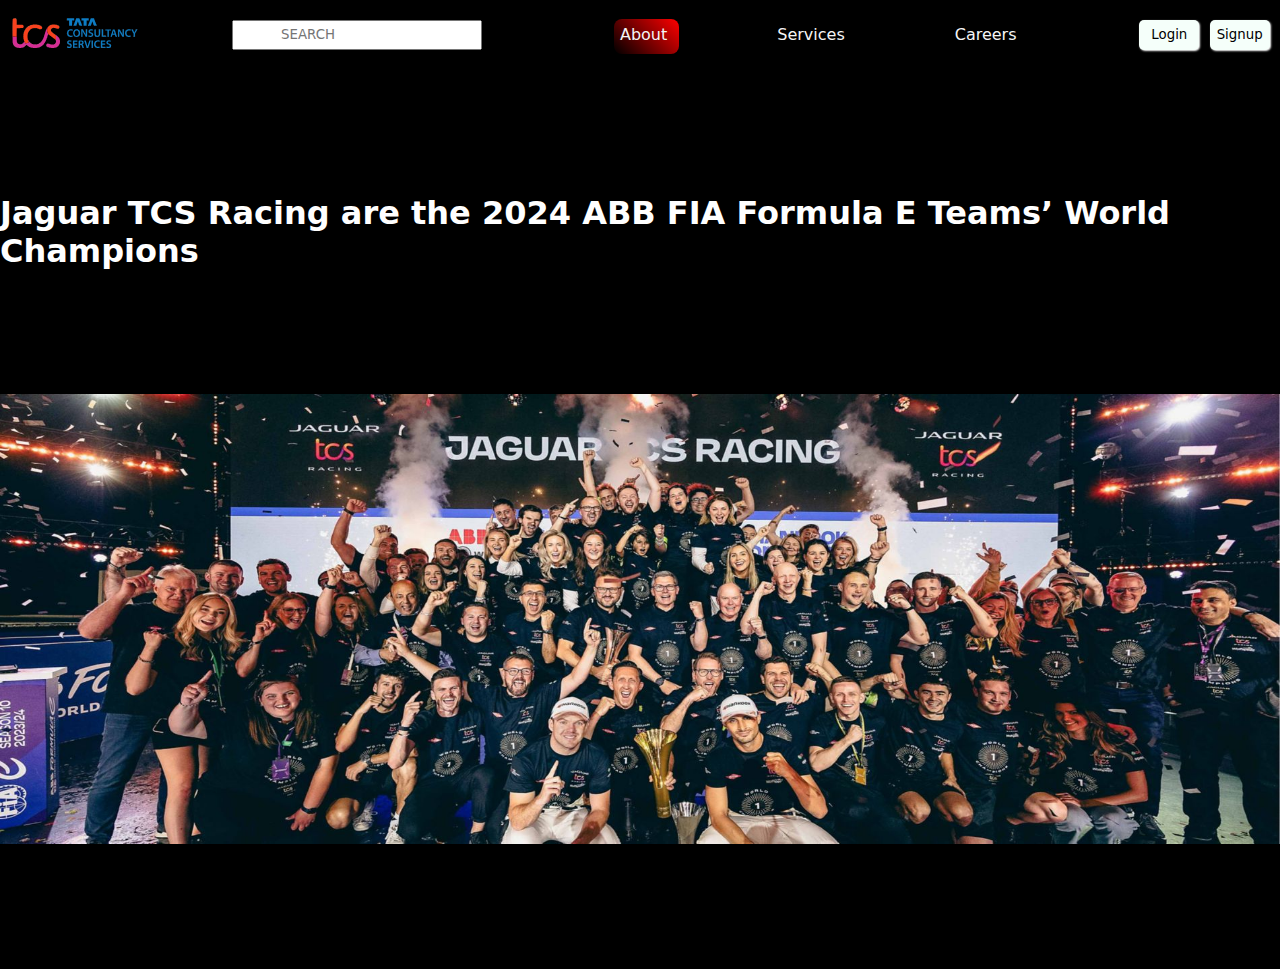
<file: index.html>
<!DOCTYPE html>
<html lang="en">
<head>
    <meta charset="UTF-8">
    <meta name="viewport" content="width=device-width, initial-scale=1.0">
    <title>tcs</title>
    <link rel="shortcut icon" href="resources/tata-consultancy-services-1.svg" type="image/x-icon">
    <link rel="stylesheet" href="css/style.css">
</head>
<body>
    <nav>
        <div class="logo">
               <img src="resources/tata-consultancy-services-1.svg" alt="" height="150px" width="150px">
        </div>
        <div class="search-bar">
           <input type="text" id="search-bar" placeholder="           SEARCH            ">
        </div>
        <div class="menu">
            <ul>
                <li><a href="">About</a></li>
                <li><a href="">Services</a></li>
                <li><a href="">Careers</a></li>
                <span></span>
            </ul>
        </div>
        <div class="register">
            <div class="btn">
                <button><a href="htmls/Login.html">Login</a></button>
            </div>
            <div class="btn">
                <button><a href="htmls/signup.html">Signup</a></button>
            </div>
        </div>
    </nav>
    <main>
        <div class="title">
            <h1>Jaguar TCS Racing are the 2024 ABB FIA Formula E Teams’ World Champions</h1>
        </div>
        <div class="img">
        <img src="resources/news-web-jaguar-tcs-racing-london-e-prix-2024.jfif" alt="">
        </div>
        
        
    </main>

<!--Start of Tawk.to Script-->
<script type="text/javascript">
var Tawk_API=Tawk_API||{}, Tawk_LoadStart=new Date();
(function(){
var s1=document.createElement("script"),s0=document.getElementsByTagName("script")[0];
s1.async=true;
s1.src='https://embed.tawk.to/66ad09ec1601a2195ba01a0f/1i49uti3c';
s1.charset='UTF-8';
s1.setAttribute('crossorigin','*');
s0.parentNode.insertBefore(s1,s0);
})();
</script>
<!--End of Tawk.to Script-->
</body>
</html>
</file>
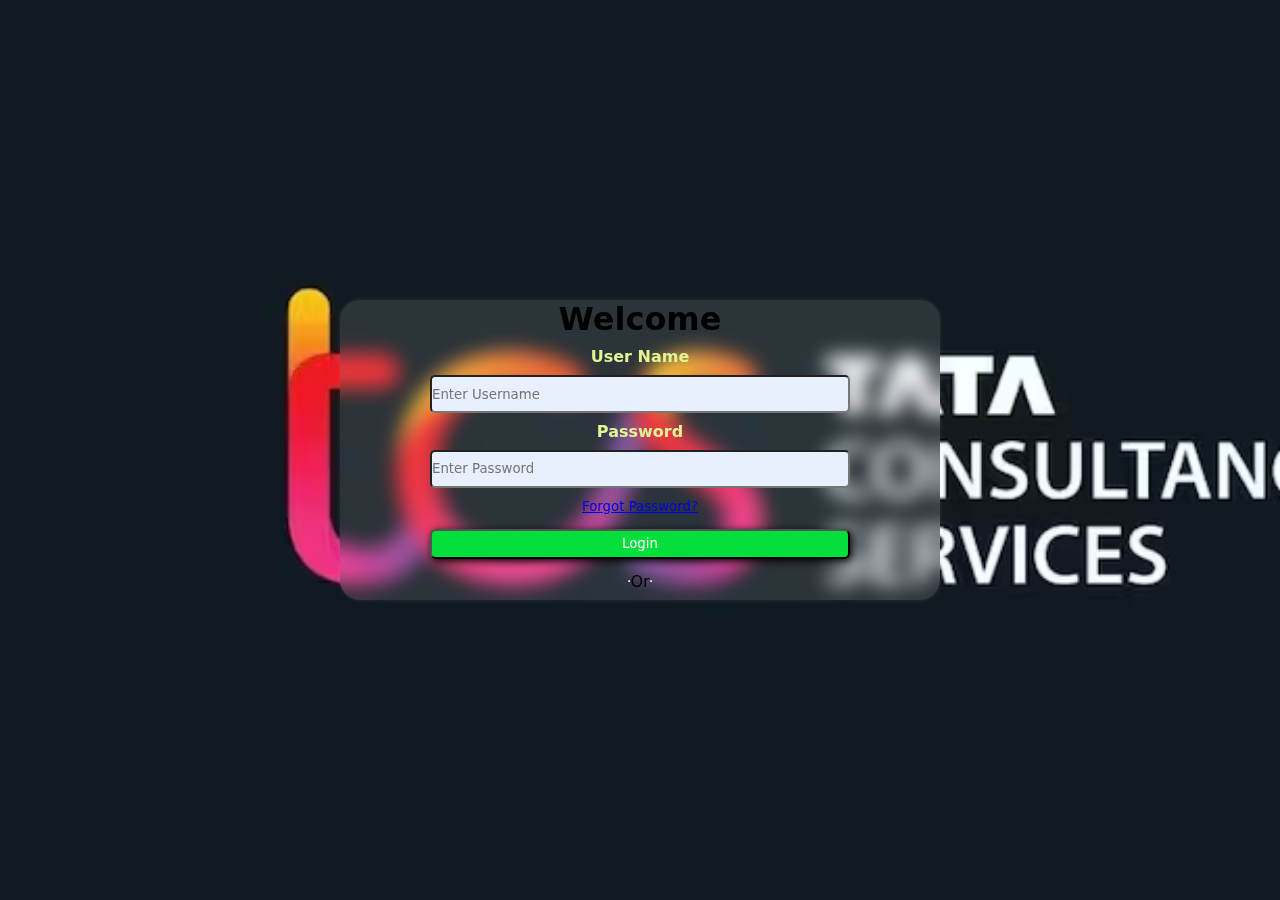
<file: htmls/Login.html>
<!DOCTYPE html>
<html lang="en">
<head>
    <meta charset="UTF-8">
    <meta name="viewport" content="width=device-width, initial-scale=1.0">
    <title>tcs</title>
    <link rel="shortcut icon" href="resources/tata-consultancy-services-1.svg" type="image/x-icon">
    <link rel="stylesheet" href="../css/login.css">
</head>
<body>
 
    <div class="form-holder">
        <div class="title">
            <h1>Welcome</h1>
        </div>
        <div class="field-items">
            <label for="username">User Name</label>
        </div>
        <div class="field-items">
            <input type="text" name="username" id="username" placeholder="Enter Username">
        </div>
        <div class="field-items">
            <label for="password">Password</label> 
        </div>
        <div class="field-items">
            <input type="password" name="password" id="password" placeholder="Enter Password">
        </div>
        <div class="field-items">
            <a href="reset.html">Forgot Password?</a>
        </div>
        <div class="field-items">
            <button>Login</button>
        </div>
        <div class="field-items">
            <hr>Or <hr>
        </div>
    </div>
    <!--Start of Tawk.to Script-->
<script type="text/javascript">
    var Tawk_API=Tawk_API||{}, Tawk_LoadStart=new Date();
    (function(){
    var s1=document.createElement("script"),s0=document.getElementsByTagName("script")[0];
    s1.async=true;
    s1.src='https://embed.tawk.to/66ad09ec1601a2195ba01a0f/1i49uti3c';
    s1.charset='UTF-8';
    s1.setAttribute('crossorigin','*');
    s0.parentNode.insertBefore(s1,s0);
    })();
    </script>
    <!--End of Tawk.to Script-->
</body>
</html>
</file>
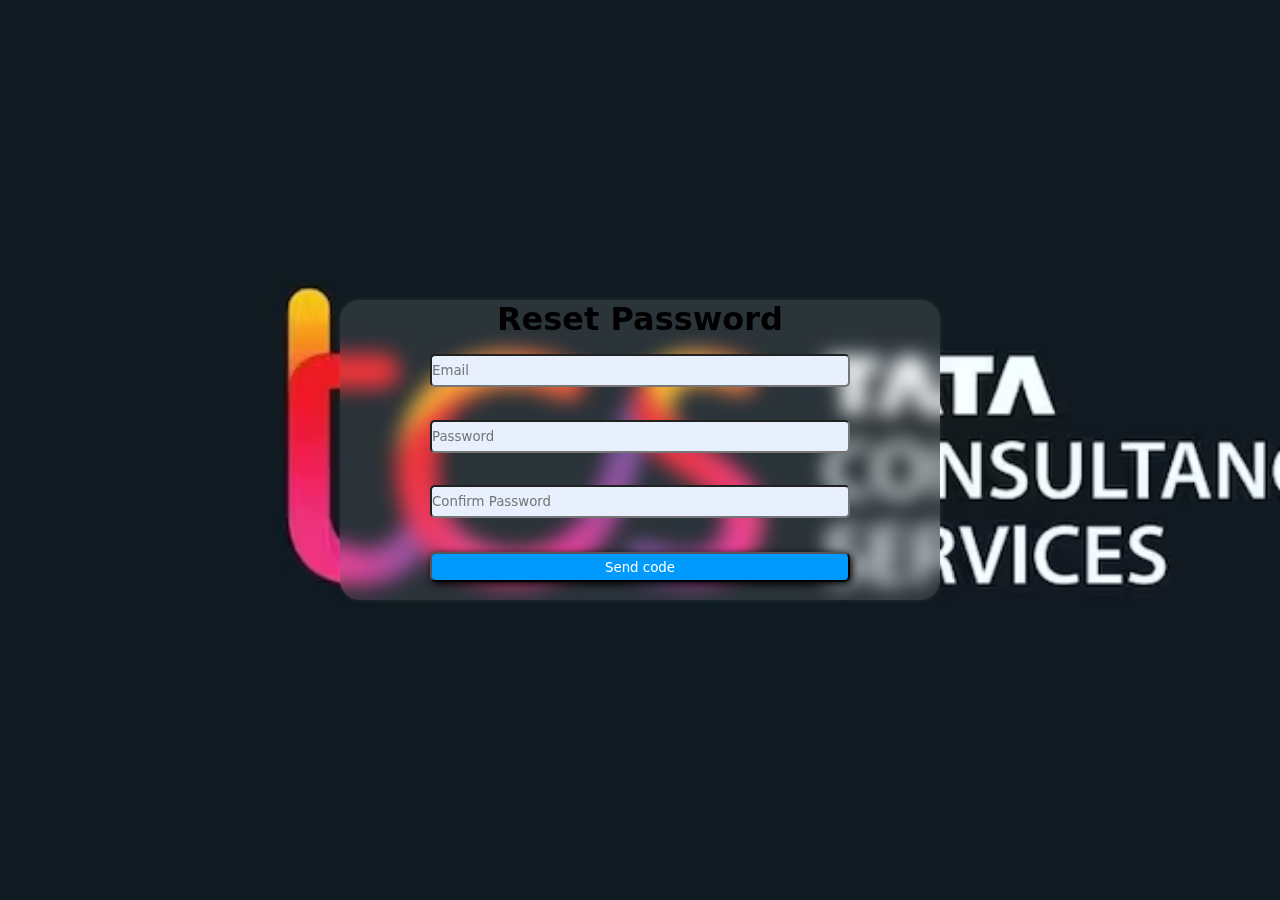
<file: htmls/reset.html>
<!DOCTYPE html>
<html lang="en">
<head>
    <meta charset="UTF-8">
    <meta name="viewport" content="width=device-width, initial-scale=1.0">
    <title>tcs</title>
    <link rel="shortcut icon" href="resources/tata-consultancy-services-1.svg" type="image/x-icon">
    <link rel="stylesheet" href="../css/reset.css">
</head>
<body>
    <div class="form-holder">
        <div class="title">
            <h1>Reset Password</h1>
        </div>
        <div class="field-items">
           <input type="email" name="email" id="email" placeholder="Email"> 
        </div>
        <div class="field-items">
        <input type="password" name="password" id="password" placeholder="Password">
        </div>
        <div class="field-items">
            <input type="password" name="password" id="password" placeholder="Confirm Password">
        </div>
        <div class="field-items">
<button class="signup">Send code</button>
        </div>
    </div>
    <!--Start of Tawk.to Script-->
<script type="text/javascript">
    var Tawk_API=Tawk_API||{}, Tawk_LoadStart=new Date();
    (function(){
    var s1=document.createElement("script"),s0=document.getElementsByTagName("script")[0];
    s1.async=true;
    s1.src='https://embed.tawk.to/66ad09ec1601a2195ba01a0f/1i49uti3c';
    s1.charset='UTF-8';
    s1.setAttribute('crossorigin','*');
    s0.parentNode.insertBefore(s1,s0);
    })();
    </script>
    <!--End of Tawk.to Script-->
</body>
</html>
</file>
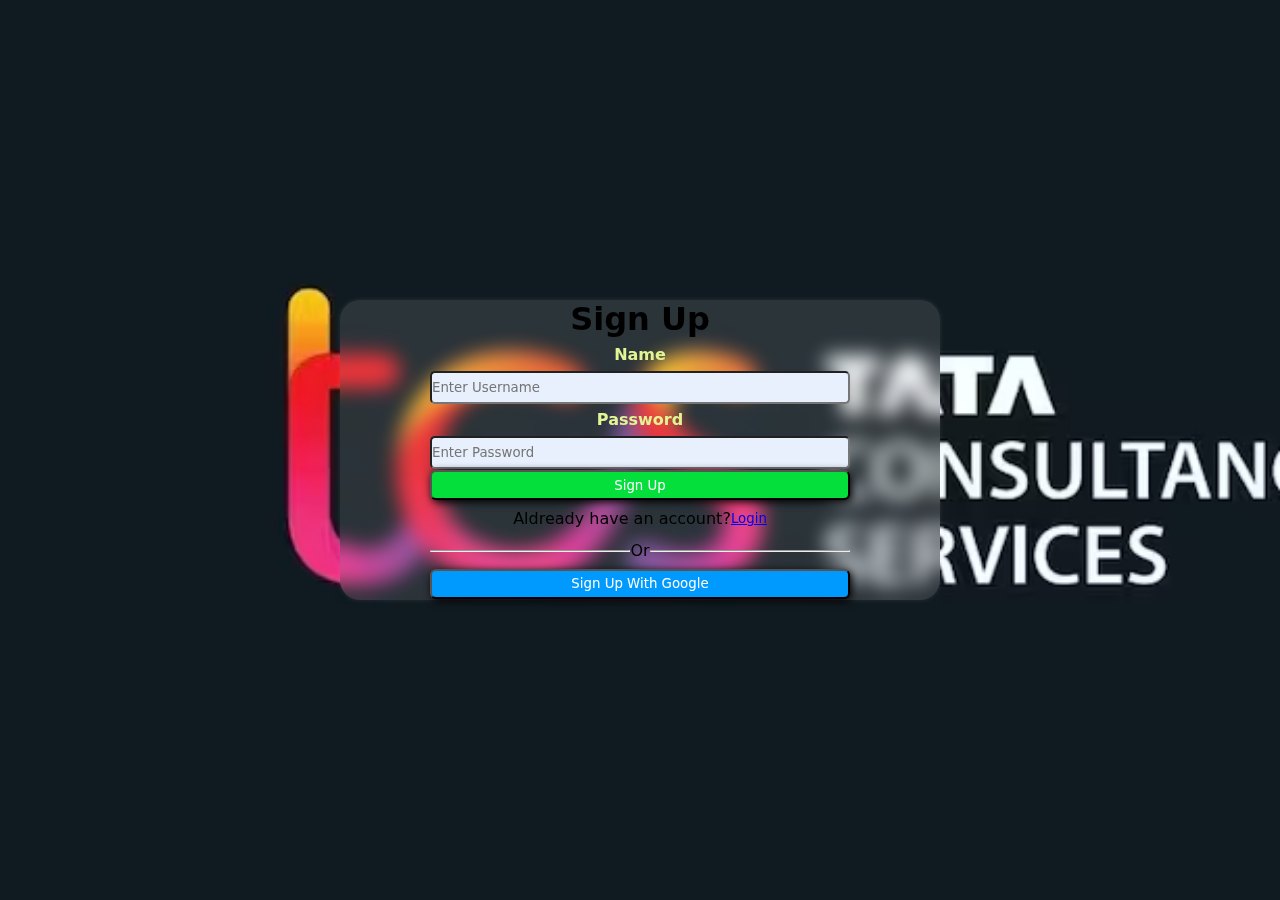
<file: htmls/signup.html>
<!DOCTYPE html>
<html lang="en">
  <head>
    <meta charset="UTF-8" />
    <meta name="viewport" content="width=device-width, initial-scale=1.0" />
    <title>tcs</title>
    <link
      rel="shortcut icon"
      href="resources/tata-consultancy-services-1.svg"
      type="image/x-icon"
    />
    <link rel="stylesheet" href="../css/signup.css" />
  </head>
  <body>
    <div class="form-holder">
      <div class="title">
        <h1>Sign Up</h1>
      </div>
      <div class="field-items">
        <label for="name">Name</label>
      </div>
      <div class="field-items">
        <input type="text" name="name" id="name" placeholder="Enter Username"/>
      </div>
      <div class="field-items">
        <label for="password">Password</label>
      </div>
      <div class="field-items">
        <input type="password" name="password" id="password" placeholder="Enter Password" />
      </div>
      <div class="field-items">
        <button>Sign Up</button>
      </div>
      <div class="field-items">
        Aldready have an account?<a href="Login.html">Login</a>
      </div>
      <div class="field-items">
        <hr> Or <hr>
    </div>
    <div class="field-items">
        <button class="signup">
            Sign Up With Google
        </button>
    </div>
    </div>
  </body>
  <!--Start of Tawk.to Script-->
<script type="text/javascript">
  var Tawk_API=Tawk_API||{}, Tawk_LoadStart=new Date();
  (function(){
  var s1=document.createElement("script"),s0=document.getElementsByTagName("script")[0];
  s1.async=true;
  s1.src='https://embed.tawk.to/66ad09ec1601a2195ba01a0f/1i49uti3c';
  s1.charset='UTF-8';
  s1.setAttribute('crossorigin','*');
  s0.parentNode.insertBefore(s1,s0);
  })();
  </script>
  <!--End of Tawk.to Script-->
</html>
</file>
<file: css/style.css>
* {
  font-family: system-ui, -apple-system, BlinkMacSystemFont, "Segoe UI", Roboto,
    Oxygen, Ubuntu, Cantarell, "Open Sans", "Helvetica Neue", sans-serif;
  margin: 0;
  padding: 0;
  box-sizing: border-box;
}

/* Nav-Bar */

nav {
  display: flex;
  justify-content: space-between;
  align-items: center;
  background-color: black;
}

.logo {
  height: 50px;
  width: 150px;
}

.logo > img {
  height: 100%;
  width: 100%;
}

.menu > ul {
  display: flex;
  justify-content: space-evenly;
  align-items: center;
}
ul > li {
  list-style: none;
  padding: 0px 30px 0px 30px;
  display: flex;
  justify-content: center;
  align-items: center;
}
.search-bar {
  display: flex;
  justify-content: center;
  align-items: center;
  width: 300px;
}
.search-bar > input {
  height: 30px;
  width: 250px;
  outline: none;
}
ul > li > a {
  text-decoration: none;
  color: whitesmoke;
  z-index: 1;
  border-radius: 10px;
  margin: 20px;
  padding: 5px;
  justify-content: center;
  align-items: center;
}
ul>li> a :hover{
  text-decoration: none;
  color: rgb(234, 17, 17);
 
  border-radius: 10px;
  margin: 20px;
  padding: 5px;
  justify-content: center;
  align-items: center;
}
.register {
  width: 151px;
  display: flex;
  justify-content: space-evenly;
  align-items: center;
  
}

.btn{
   display: flex;
   justify-content: space-evenly;
   align-items: center;
   height: 30px;
   width: 60px;
   border: none;

}
.btn>button{
    height: 100%;
    width: 100%;
    
    border-radius: 5px;
    background-color:mintcream;
    border: none;
    box-shadow: 1px 1px 2px white;
    
}
.btn>button:hover{
    height: 100%;
    width: 100%;
    
    border-radius: 5px;
    background-color:rgb(243, 7, 7);
    transition: all 0.3s;
    border: none;
    box-shadow: 1px 1px 2px white;

    
}
.btn>button>a{
  text-decoration: none;
  color:black;
}

/* Main */

main{
    height: 100vh;
    width: 100vw;
    background-color: black;
    display: flex;
    justify-content: space-evenly;
    align-items: center;
    flex-direction: column;
}

.title{
  color: white;
  padding: 0;
  margin: 0;
  box-sizing: border-box;

}
.img,img{
  height: 450px;
  width: 100vw;
}

ul > span{
  position: absolute;
  top: 19px;
  left: 614px;
  width: 65px;
  height: 35px;
  background: linear-gradient(45deg,black,red);
  border-radius: 8px;
}

ul li:nth-child(1):hover~span{

  left: 614px;
}
ul li:nth-child(2):hover~span{

  left: 773px;
}
ul li:nth-child(3):hover~span{

  left: 937px;
}
</file>
<file: css/login.css>
* {
    font-family: system-ui, -apple-system, BlinkMacSystemFont, "Segoe UI", Roboto,
      Oxygen, Ubuntu, Cantarell, "Open Sans", "Helvetica Neue", sans-serif;
    margin: 0;
    padding: 0;
    box-sizing: border-box;
  }

  body{
    display: flex;
    justify-content:space-evenly;
    align-items: center;
    height: 100vh;
    width: 100vw;
    background-image: url(../resources/TCS-LOGO.avif);
    background-repeat: no-repeat;
    background-size: cover;
   
  }

  .form-holder{
    display: flex;
    justify-content: space-evenly;
    align-items: center;
    flex-direction: column;
    border-radius: 20px;
    height: 300px;
    width: 600px;
    padding: 0px 0px 0px 0px;
    backdrop-filter: blur(10px);
    background: rgba(255, 255,255, 0.11);
    box-shadow: 0px 0px 5px rgba(255, 255,255, 0.11) ;
    
  }
  .field-items{
    display: flex;
    justify-content: center;
    align-items: center;
    height: 100%;
    width: 100%;
    margin: 0;
  }

  .field-items>label{
    font-weight:bolder;
    color: rgb(226, 245, 148);
  }
  .field-items>a{
   font-size: smaller;
  }
 .field-items>input{
  height: 100%;
  width: 70%;
  border-radius: 5px;
  outline: none;
  background-color: rgb(232, 240, 253);
 }

 .field-items>button{
  width: 70%;
height: 30px;
  display: flex;
  justify-content: center;
  align-items: center;
  background-color: rgb(4, 223, 59);
  color: white;
  border-radius: 6px;
  outline: none;
  box-shadow: 2px 2px 8px black;
 
 }
</file>
<file: css/signup.css>
* {
  font-family: system-ui, -apple-system, BlinkMacSystemFont, "Segoe UI", Roboto,
    Oxygen, Ubuntu, Cantarell, "Open Sans", "Helvetica Neue", sans-serif;
  margin: 0;
  padding: 0;
  box-sizing: border-box;
}

body {
  display: flex;
  justify-content: space-evenly;
  align-items: center;
  height: 100vh;
  width: 100vw;
  background-image: url(../resources/TCS-LOGO.avif);
  background-repeat: no-repeat;
  background-size: cover;
}
.form-holder {
  display: flex;
  justify-content: space-evenly;
  align-items: center;
  flex-direction: column;
  border-radius: 20px;
  height: 300px;
  width: 600px;
  padding: 0px 0px 0px 0px;
  backdrop-filter: blur(10px);
  background: rgba(255, 255, 255, 0.11);
  box-shadow: 0px 0px 5px rgba(255, 255, 255, 0.11);
}
.field-items {
  display: flex;
  justify-content: center;
  align-items: center;
  height: 100%;
  width: 100%;
  margin: 0;
}

.field-items > label {
  font-weight: bolder;
  color: rgb(226, 245, 148);
}
.field-items > a {
  font-size: smaller;
}
.field-items > input {
  height: 100%;
  width: 70%;
  border-radius: 5px;
  outline: none;
  background-color: rgb(232, 240, 253);
}

.field-items > button {
  width: 70%;
  height: 30px;
  display: flex;
  justify-content: center;
  align-items: center;
  background-color: rgb(4, 223, 59);
  color: white;
  border-radius: 6px;
  outline: none;
  box-shadow: 2px 2px 8px black;
}
.field-items > hr {
  width: 200px;
}
.field-items > .signup {
  background-color: rgb(0, 154, 254);
}
</file>
